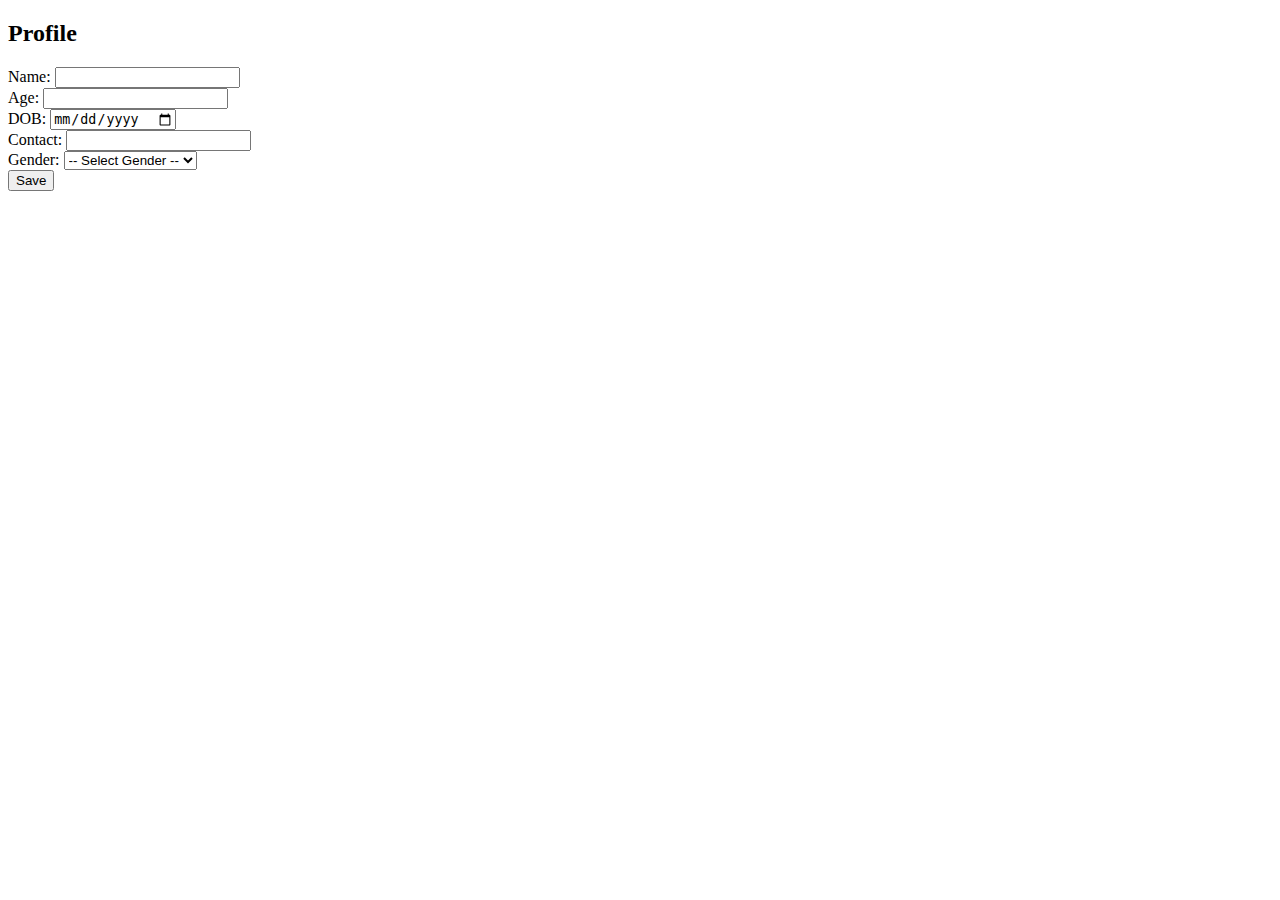
<file: profile.html>
<!DOCTYPE html>
<html>
<head>
	<title>Profile form</title><body>
	<div class="container">
		<h2>Profile</h2>
		<form id="profile-form" method="post">
			<div class="form-group">
				<label for="name">Name:</label>
				<input type="text" class="form-control" id="name" name="name" required>
			</div>
			<div class="Form-group">
				<label for="age">Age:</label>
				<input type="number" class="form-control" id="age" name="age" required>
			</div>
			<div class="form-group">
				<label for="dob">DOB:</label>
				<input type="date" class="form-control" id="dob" name="dob" required>
			</div>
			<div class="form-group">
				<label for="contact">Contact:</label>
				<input type="tel" class="form-control" id="contact" name="contact" required>
			</div>
			<div class="form-group">
				<label for="gender">Gender:</label>
				<select class="form-control" id="gender" name="gender" required>
					<option value="">-- Select Gender --</option>
					<option value="male">Male</option>
					<option value="female">Female</option>
					<option value="other">Other</option>
				</select>
			</div>
			<button type="submit" class="btn btn-primary">Save</button>
		</form>
	</div>
</file>
